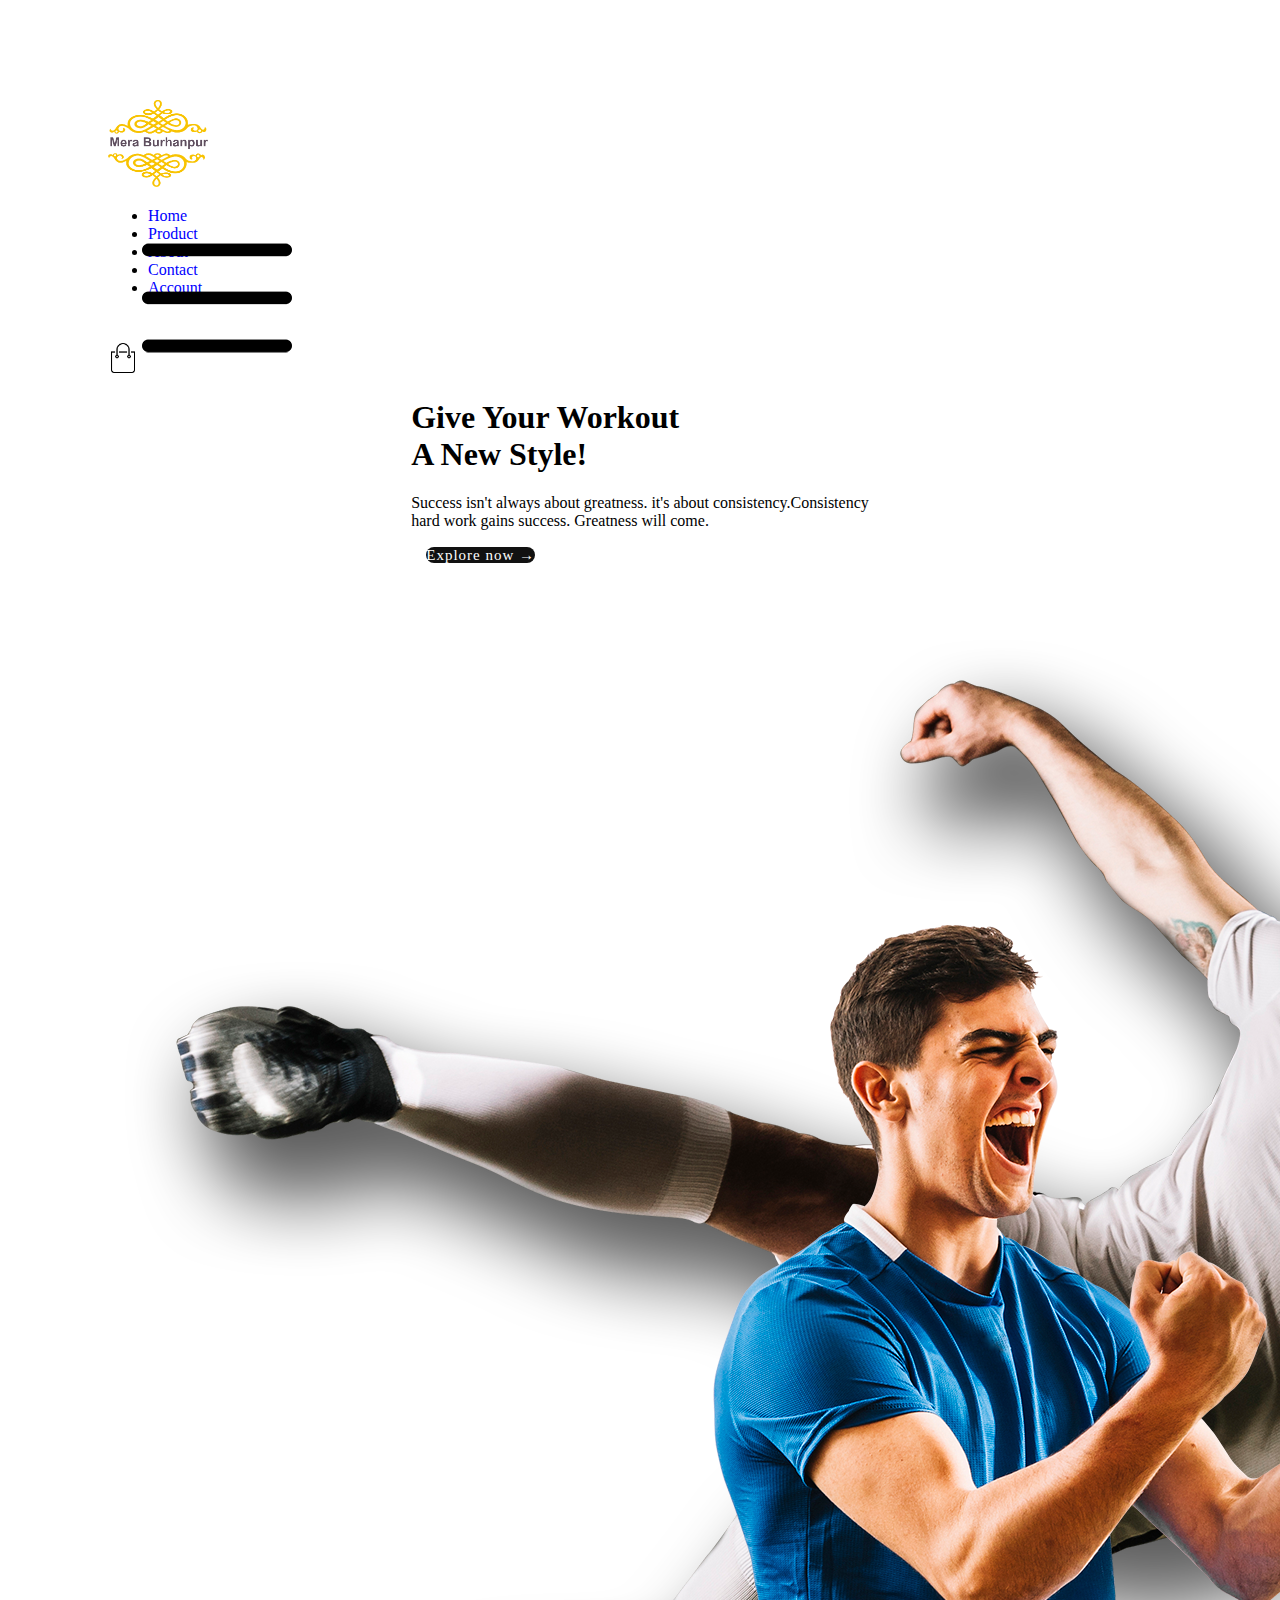
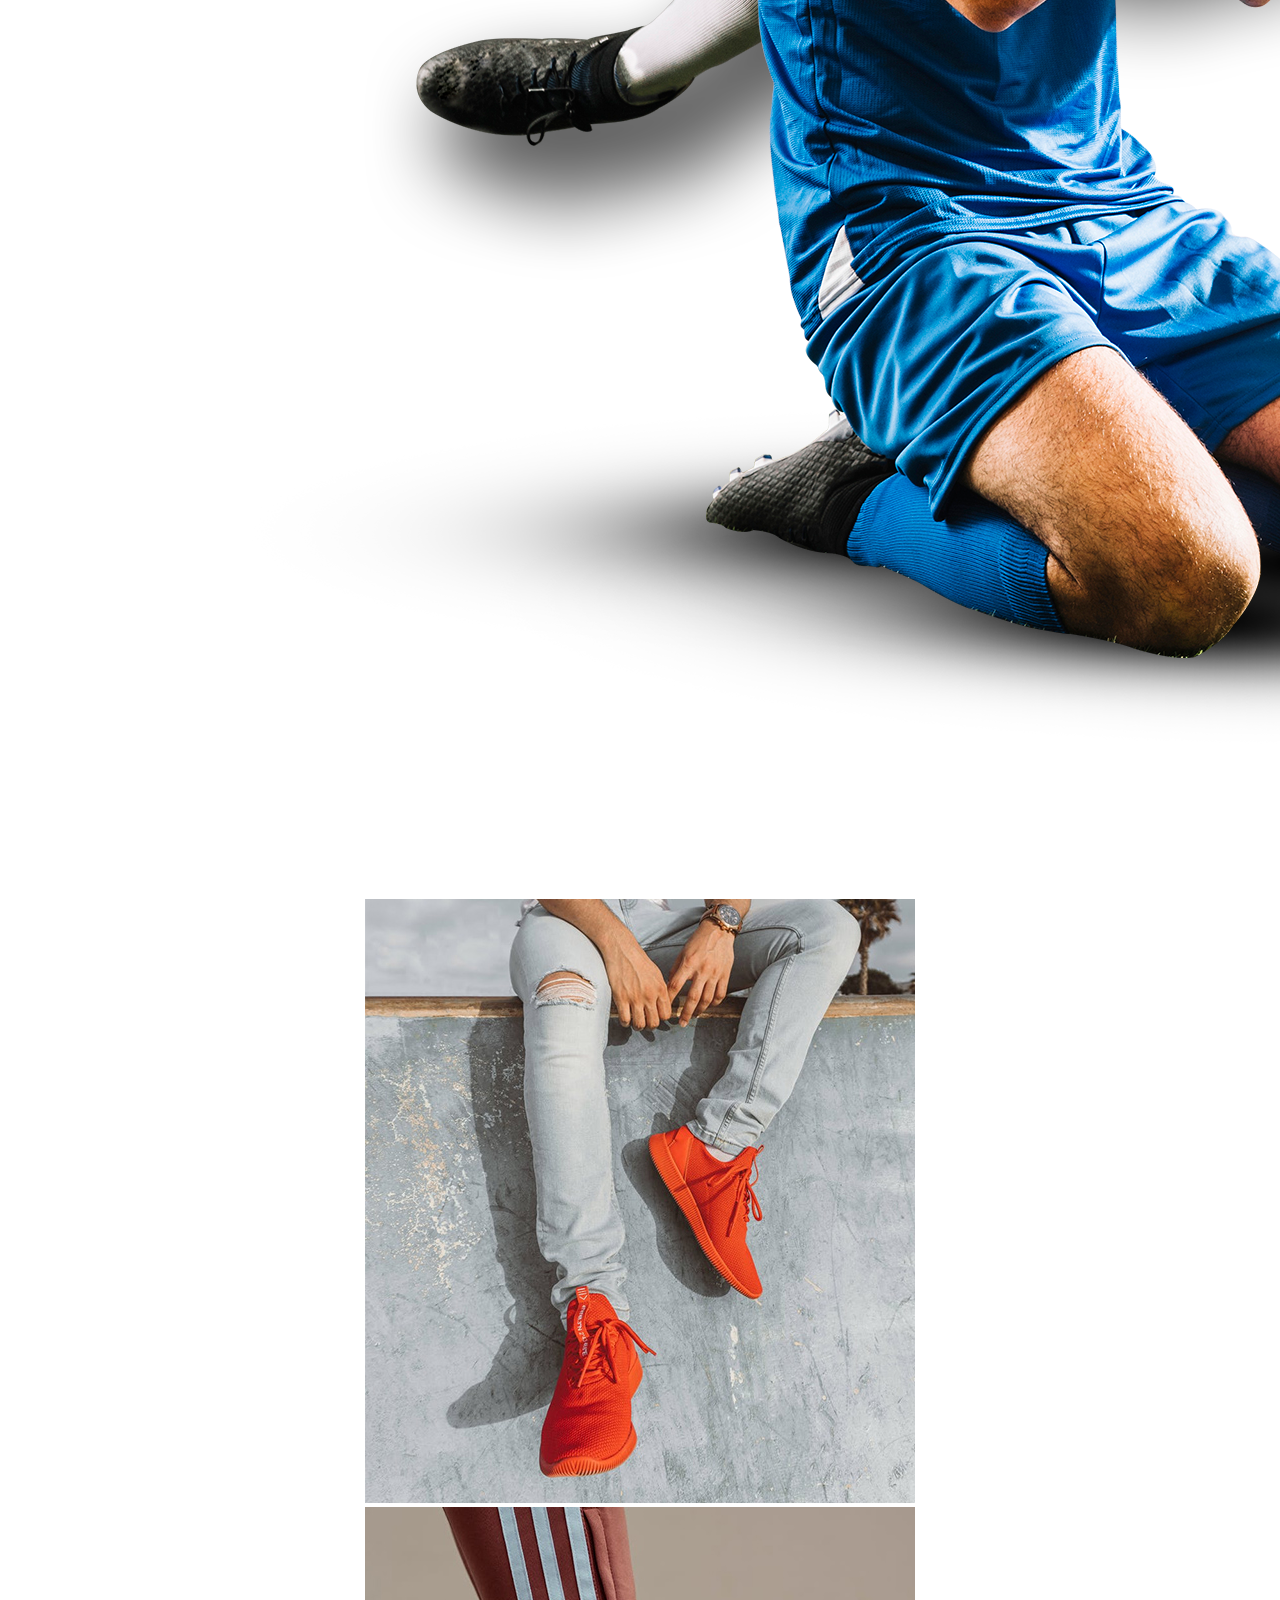
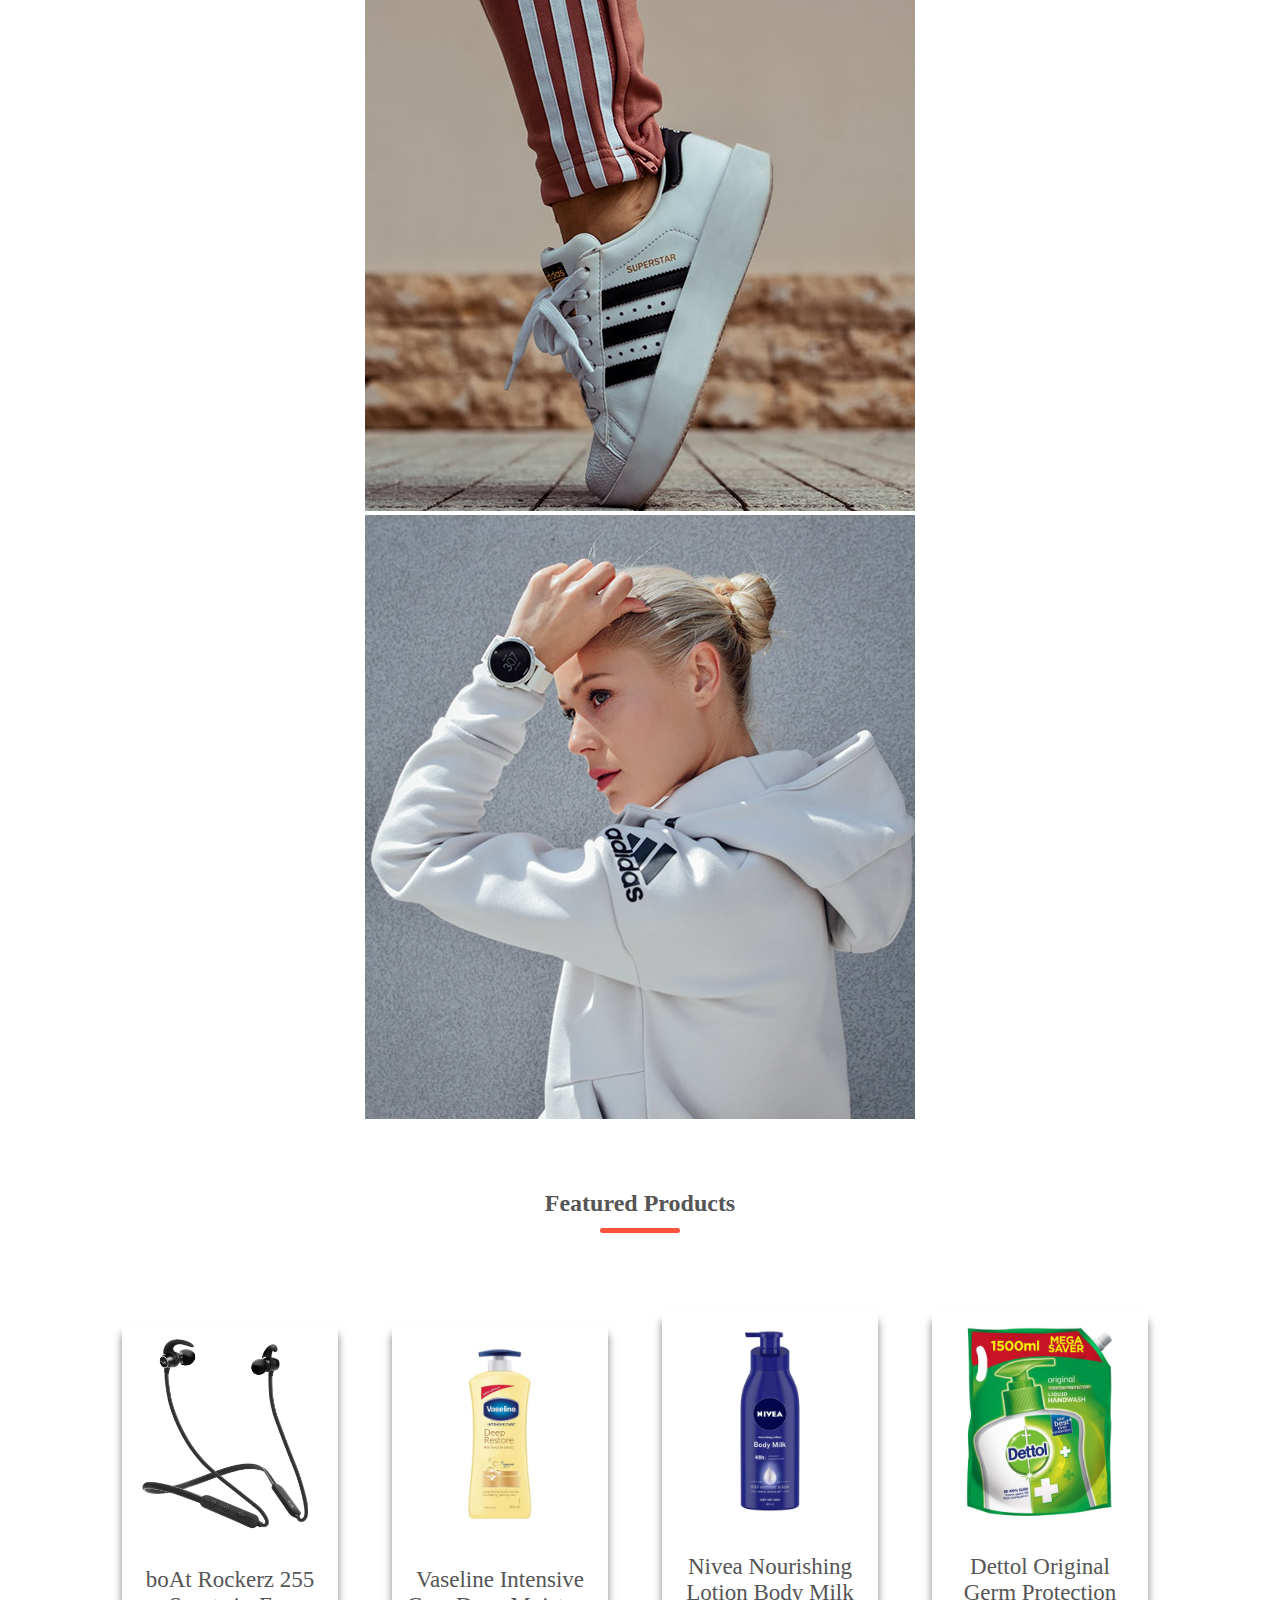
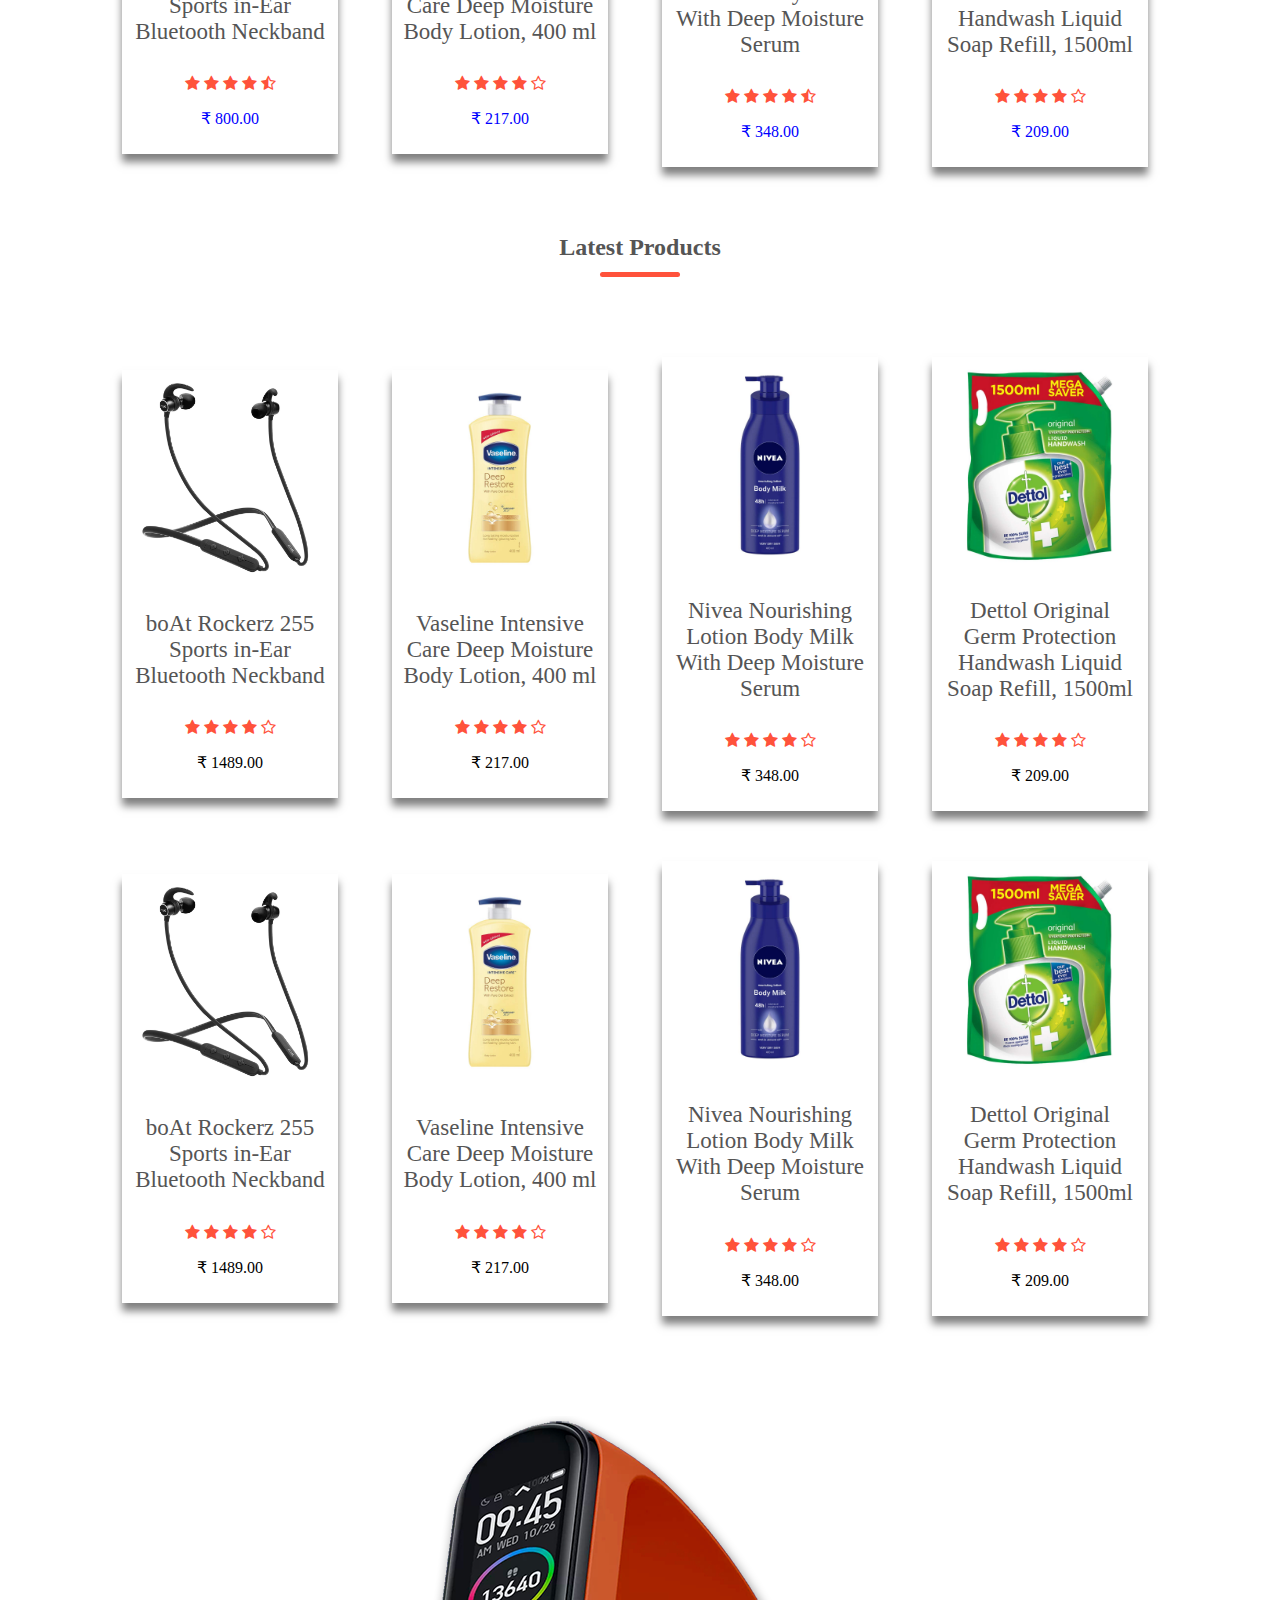
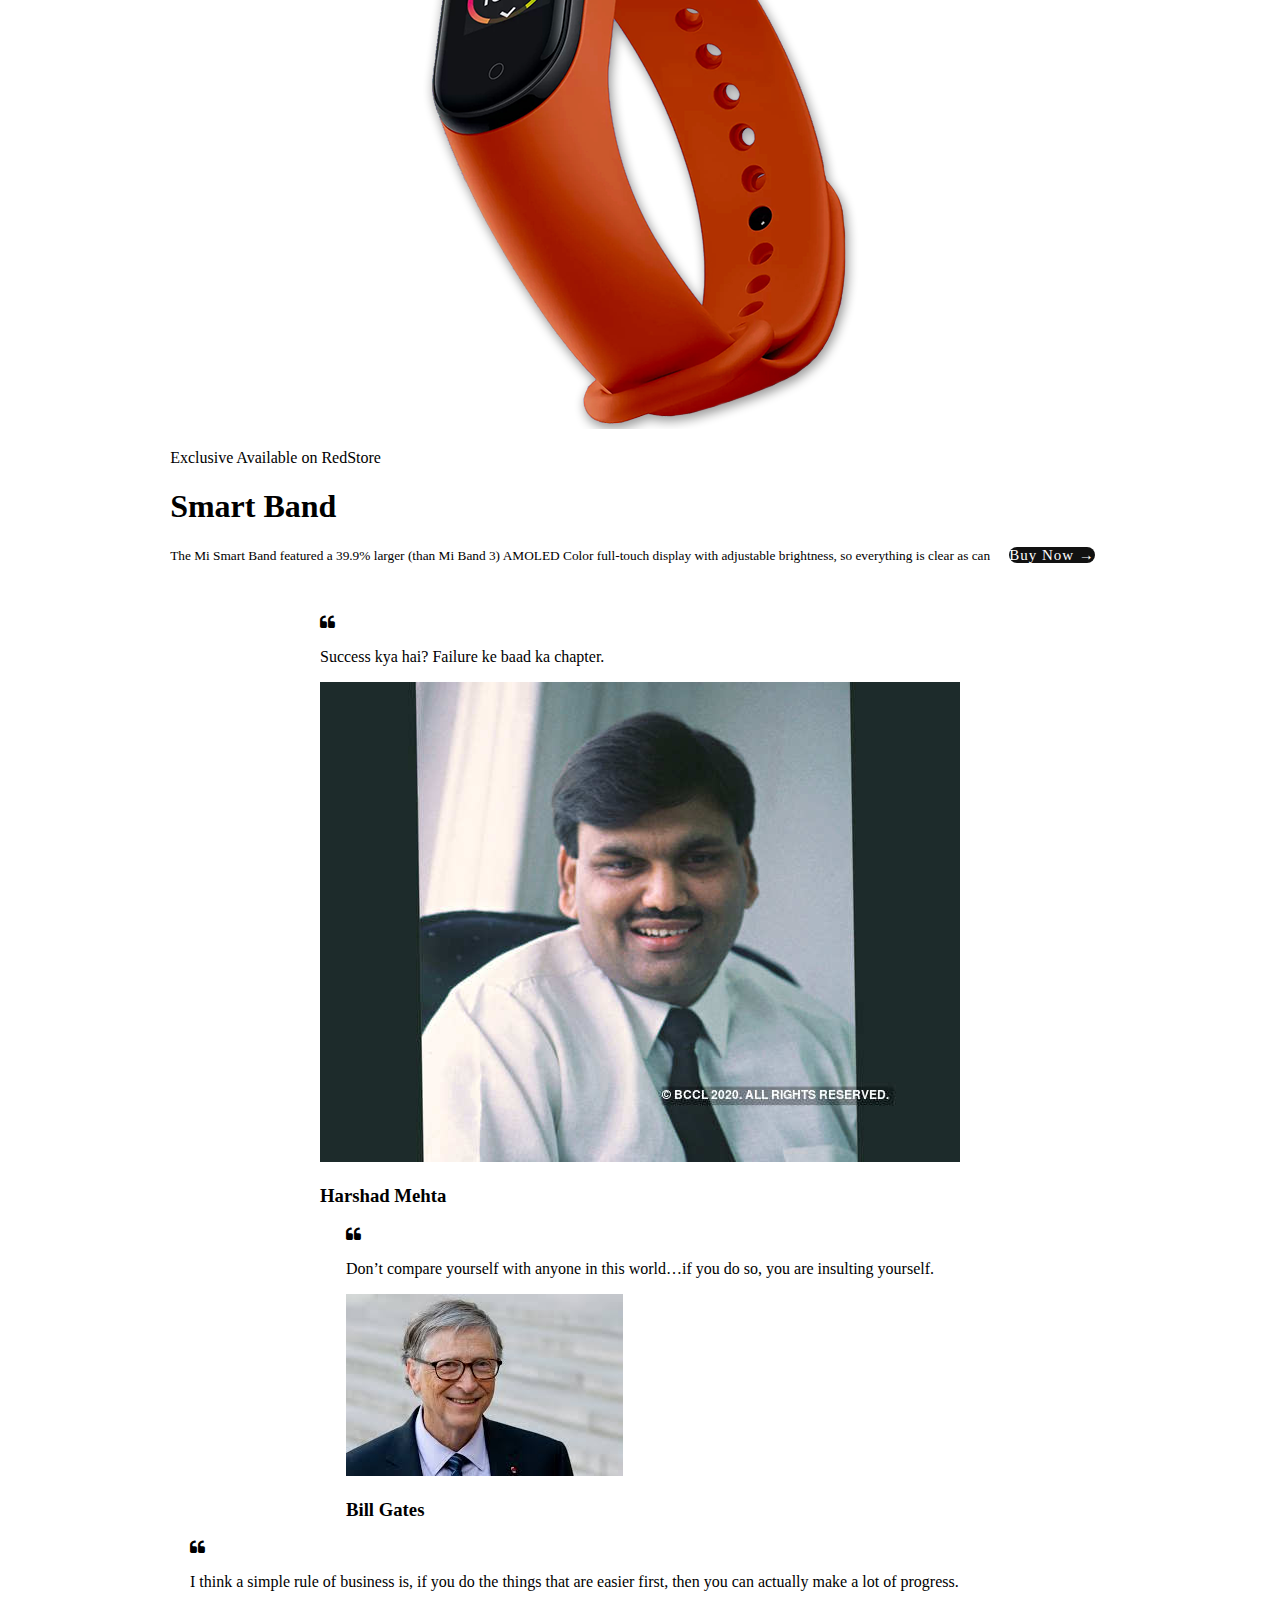
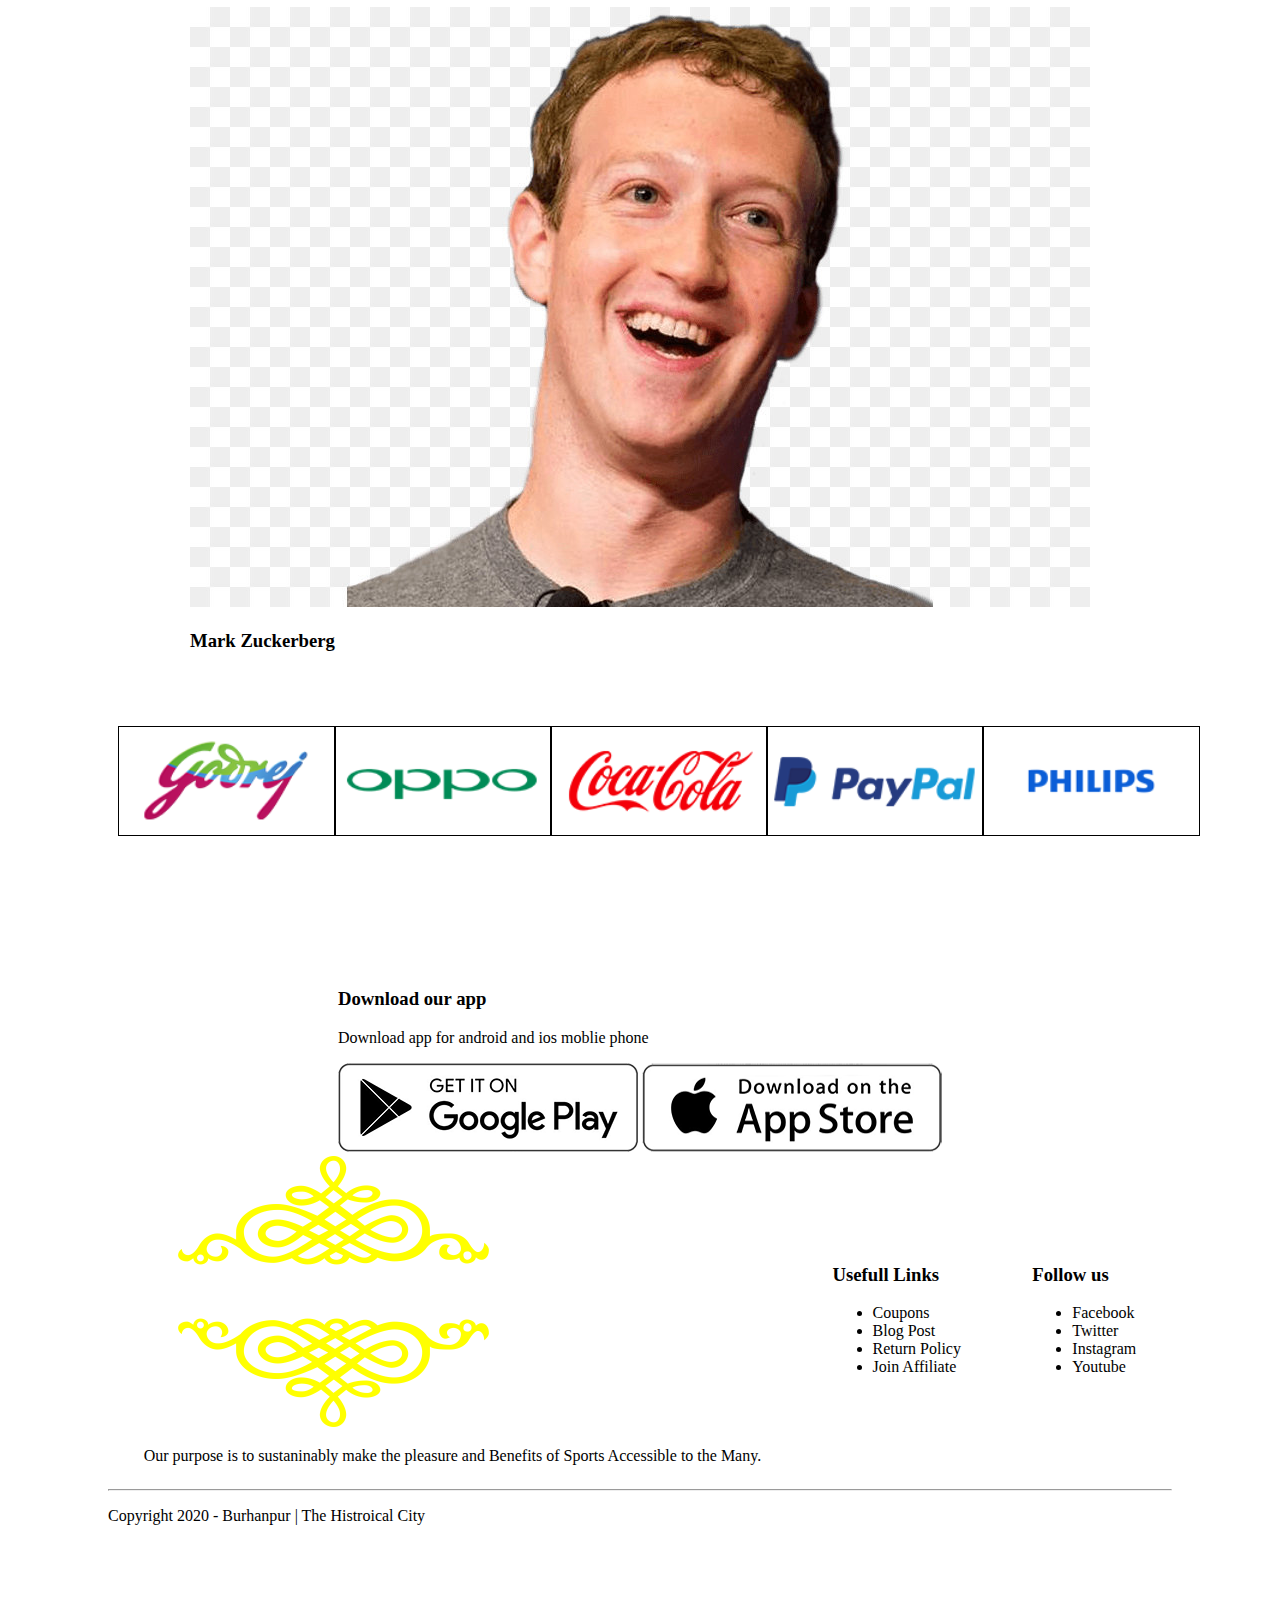
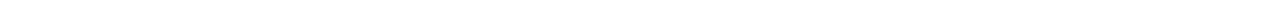
<file: index.html>
<!DOCTYPE html>
<html lang="en">
<head>
	<meta charset="utf-8">
	<meta name="viewport" content="width-device-width, initial-scale=1.0">
	<title>Mera Burhanpur</title>
	<link rel="stylesheet" type="text/css" href="css/Style.css">
	<link rel="preconnect" href="https://fonts.gstatic.com">
<link href="https://fonts.googleapis.com/css2?family=Poppins:wght@300;500;600;700&display=swap" rel="stylesheet"> 
<link rel="stylesheet" type="text/css" href="https://stackpath.bootstrapcdn.com/font-awesome/4.7.0/css/font-awesome.min.css">

</head>
<body>
	<div class="header">
	<div class="container">
	 <div class="navbar">
	   <div class="logo">
		   <img src="images\logo.png" width="100px"> 			
	   </div>
		<nav>
			<ul id="Menuitems">
				<li><a href="index.html">Home</a></li>
				<li><a href="product.html">Product</a></li>
				<li><a href="">About</a></li>
				<li><a href="">Contact</a></li>
				<li><a href="welcome.php">Account</a></li> 
			</ul>
		</nav>
		<img src="images/cart.png" width="30px" height="30px">
		<img src="images/menu.png" class="menu-icon" onclick="menutoggle()">

	 </div>
	  <div class="row">
	  	<div class="col-2">
	  		<h1>Give Your Workout <br>A New Style!</h1>
	  		<p>Success isn't always about greatness. it's about consistency.Consistency<br>hard work gains success. Greatness will come.</p>
	  		<a href="" class="btn">Explore now &#8594;</a>
	  	</div>
	  	<div class="col-2">
	  		<img src="images/image1.png">
	  		
	  	</div>
	  </div>
	</div>
	</div>
<!-- ------------------------Featured categroies----------------- -->
<div class="categroies">
	<div class="small-container">
	<div class="row">
		<div class="col-3">
			<img src="images/category-1.jpg">
		</div>
		<div class="col-3">
			<img src="images/category-2.jpg">
		</div>
		<div class="col-3">
			<img src="images/category-3.jpg">
		</div>
	</div>
</div>
</div>
<!-- ---------------------Featured product---------------------- -->
<div class="small-container">
	<h2 class="title">Featured Products</h2>
	<div class="row">
		<div class="col-4">
			<a href="boat.html">
			<img src="images/Product/Boat/1.jpg">
			<h4>boAt Rockerz 255 Sports in-Ear Bluetooth Neckband</h4>
			<div class="rating">
				<i class="fa fa-star"></i>
				<i class="fa fa-star"></i>
				<i class="fa fa-star"></i>
				<i class="fa fa-star"></i>
				<i class="fa fa-star-half-o"></i>
			</div>
			<p>₹ 800.00</p></a>
		</div>
		<div class="col-4">
			<a href="Vaseline.html">
			<img src="images/product-2.jpg">
			<h4>Vaseline Intensive Care Deep Moisture Body Lotion, 400 ml</h4>
			<div class="rating">
				<i class="fa fa-star"></i>
				<i class="fa fa-star"></i>
				<i class="fa fa-star"></i>
				<i class="fa fa-star"></i>
				<i class="fa fa-star-o"></i>
			</div>
			<p>₹ 217.00</p></a>
		</div>
		<div class="col-4"><a href="NiveaNourishing.html">
			<img src="images/product-3.jpg">
			<h4>Nivea Nourishing Lotion Body Milk With Deep Moisture Serum</h4>
			<div class="rating">
				<i class="fa fa-star"></i>
				<i class="fa fa-star"></i>
				<i class="fa fa-star"></i>
				<i class="fa fa-star"></i>
				<i class="fa fa-star-half-o"></i>
			</div>
			<p>₹ 348.00</p></a>
		</div>
		<div class="col-4"><a href="Dettol.html">
			<img src="images/product-4.jpg">
			<h4>Dettol Original Germ Protection Handwash Liquid Soap Refill, 1500ml</h4>
			<div class="rating">
				<i class="fa fa-star"></i>
				<i class="fa fa-star"></i>
				<i class="fa fa-star"></i>
				<i class="fa fa-star"></i>
				<i class="fa fa-star-o"></i>
			</div>
			<p>₹ 209.00</p></a>
		</div>
	</div>

	<!-- ----------------------------Latest Product-------------------- -->
	<h2 class="title">Latest Products</h2>
	<div class="row">
		<div class="col-4">
			<img src="images/product-1.jpg">
			<h4>boAt Rockerz 255 Sports in-Ear Bluetooth Neckband</h4>
			<div class="rating">
				<i class="fa fa-star"></i>
				<i class="fa fa-star"></i>
				<i class="fa fa-star"></i>
				<i class="fa fa-star"></i>
				<i class="fa fa-star-o"></i>
			</div>
			<p>₹ 1489.00</p>
		</div>
		<div class="col-4">
			<img src="images/product-2.jpg">
			<h4>Vaseline Intensive Care Deep Moisture Body Lotion, 400 ml</h4>
			<div class="rating">
				<i class="fa fa-star"></i>
				<i class="fa fa-star"></i>
				<i class="fa fa-star"></i>
				<i class="fa fa-star"></i>
				<i class="fa fa-star-o"></i>
			</div>
			<p>₹ 217.00</p>
		</div>
		<div class="col-4">
			<img src="images/product-3.jpg">
			<h4>Nivea Nourishing Lotion Body Milk With Deep Moisture Serum</h4>
			<div class="rating">
				<i class="fa fa-star"></i>
				<i class="fa fa-star"></i>
				<i class="fa fa-star"></i>
				<i class="fa fa-star"></i>
				<i class="fa fa-star-o"></i>
			</div>
			<p>₹ 348.00</p>
		</div>
		<div class="col-4">
			<img src="images/product-4.jpg">
			<h4>Dettol Original Germ Protection Handwash Liquid Soap Refill, 1500ml</h4>
			<div class="rating">
				<i class="fa fa-star"></i>
				<i class="fa fa-star"></i>
				<i class="fa fa-star"></i>
				<i class="fa fa-star"></i>
				<i class="fa fa-star-o"></i>
			</div>
			<p>₹ 209.00</p>
		</div>
	</div>
	<!-- ---------------------------Latest Product-2---------------- -->
	<div class="row">
	<div class="col-4">
			<img src="images/product-1.jpg">
			<h4>boAt Rockerz 255 Sports in-Ear Bluetooth Neckband</h4>
			<div class="rating">
				<i class="fa fa-star"></i>
				<i class="fa fa-star"></i>
				<i class="fa fa-star"></i>
				<i class="fa fa-star"></i>
				<i class="fa fa-star-o"></i>
			</div>
			<p>₹ 1489.00</p>
		</div>
		<div class="col-4">
			<img src="images/product-2.jpg">
			<h4>Vaseline Intensive Care Deep Moisture Body Lotion, 400 ml</h4>
			<div class="rating">
				<i class="fa fa-star"></i>
				<i class="fa fa-star"></i>
				<i class="fa fa-star"></i>
				<i class="fa fa-star"></i>
				<i class="fa fa-star-o"></i>
			</div>
			<p>₹ 217.00</p>
		</div>
		<div class="col-4">
			<img src="images/product-3.jpg">
			<h4>Nivea Nourishing Lotion Body Milk With Deep Moisture Serum</h4>
			<div class="rating">
				<i class="fa fa-star"></i>
				<i class="fa fa-star"></i>
				<i class="fa fa-star"></i>
				<i class="fa fa-star"></i>
				<i class="fa fa-star-o"></i>
			</div>
			<p>₹ 348.00</p>
		</div>
		<div class="col-4">
			<img src="images/product-4.jpg">
			<h4>Dettol Original Germ Protection Handwash Liquid Soap Refill, 1500ml</h4>
			<div class="rating">
				<i class="fa fa-star"></i>
				<i class="fa fa-star"></i>
				<i class="fa fa-star"></i>
				<i class="fa fa-star"></i>
				<i class="fa fa-star-o"></i>
			</div>
			<p>₹ 209.00</p>
		</div>
	</div>
</div>

<!-- ---------------------Offer Product------------- -->
<div class="offer">
	<div class="small-container">
		<div class="row">
			<div class="col-2">
				<img src="images/exclusive.png" class="offer-img">
			</div>
			<div class="col-2">
				<p>Exclusive Available on RedStore</p>
				<h1>Smart Band</h1>
				<small>The Mi Smart Band featured a 39.9% larger (than Mi Band 3) AMOLED Color full-touch display with adjustable brightness, so everything is clear as can</small>
				<a href="" class="btn">Buy Now &#8594;</a>
			</div>
		</div>
	</div>
</div>
	
<!-- ---------------------testimonial---------------- -->
 <div class="testimonial">
	<div class="small-container">
		<div class="row">
			<div class="col-3">
				<i class="fa fa-quote-left"></i>
				<p>Success kya hai? Failure ke baad ka chapter.</p>

			<img src="images/user-2.jpg">
			<h3>Harshad Mehta</h3>
			</div>

			<div class="col-3">
				<i class="fa fa-quote-left"></i>
				<p>Don’t compare yourself with anyone in this world…if you do so, you are insulting yourself.</p>

			<img src="images/bill.jpg">
			<h3>Bill Gates</h3>
			</div>
			
			<div class="col-3">
				<i class="fa fa-quote-left"></i>
				<p>I think a simple rule of business is, if you do the things that are easier first, then you can actually make a lot of progress.</p>

			<img src="images/user-1.jpg">
			<h3>Mark Zuckerberg</h3>
			</div>	
		</div>
	</div>
</div>
<!-- -----------brands------------ -->
<div class="brands">
	<div class="small-container">
		<div class="row">
			<div class="col-5">
				<img src="images/logo-godrej.png">
			</div>
		    
		    <div class="col-5">
				<img src="images/logo-oppo.png">
			</div>
			
			<div class="col-5">
				<img src="images/logo-coca-cola.png">
			</div>
			
			<div class="col-5">
				<img src="images/logo-paypal.png">
			</div>
			
			<div class="col-5">
				<img src="images/logo-philips.png">
			</div>
			
	</div>
	</div>
</div>
</div>
<!-- ------------footer----------- -->
<div class="footer">
	<div class="container">
		<div class="row">
			<div class="footer-col-1">
				<h3>Download our app</h3>
				<p>Download app for android and ios moblie phone</p>
				<div class="app-logo">
					<img src="images/play-store.png">
					<img src="images/app-store.png">
				</div>
			</div>

			<div class="footer-col-2">
				<img src="images/logo-white.png">
				<p>Our purpose is to sustaninably make the pleasure and Benefits of Sports Accessible to the Many.</p>
			</div>

			<div class="footer-col-3">
				<h3>Usefull Links</h3>
				<ul>
					<li>Coupons</li>
					<li>Blog Post</li>
					<li>Return Policy</li>
					<li>Join Affiliate</li>

				</ul>
				</div>
			<div class="footer-col-4">
				<h3>Follow us</h3>
				<ul>
					<li>Facebook</li>
					<li>Twitter</li>
					<li>Instagram</li>
					<li>Youtube</li>

				</ul>
				</div>
			</div>
				<hr>
				<p class="copyright">Copyright 2020 - Burhanpur | The Histroical City</p>
	        </div>
</div>
<!-- ------------js sprict for toggle menu--------- -->
<script type="text/javascript">
	var Menuitems = document.getElementById("Menuitems");
	Menuitems.style.maxHeight = "0px";
	function menutoggle(){
		if(Menuitems.style.maxHeight == "0px")
		{
			Menuitems.style.maxHeight = "200px";
		}
		else{
			Menuitems.style.maxHeight = "0px";
		}
	}
</script>
</body>
</html>
</file>
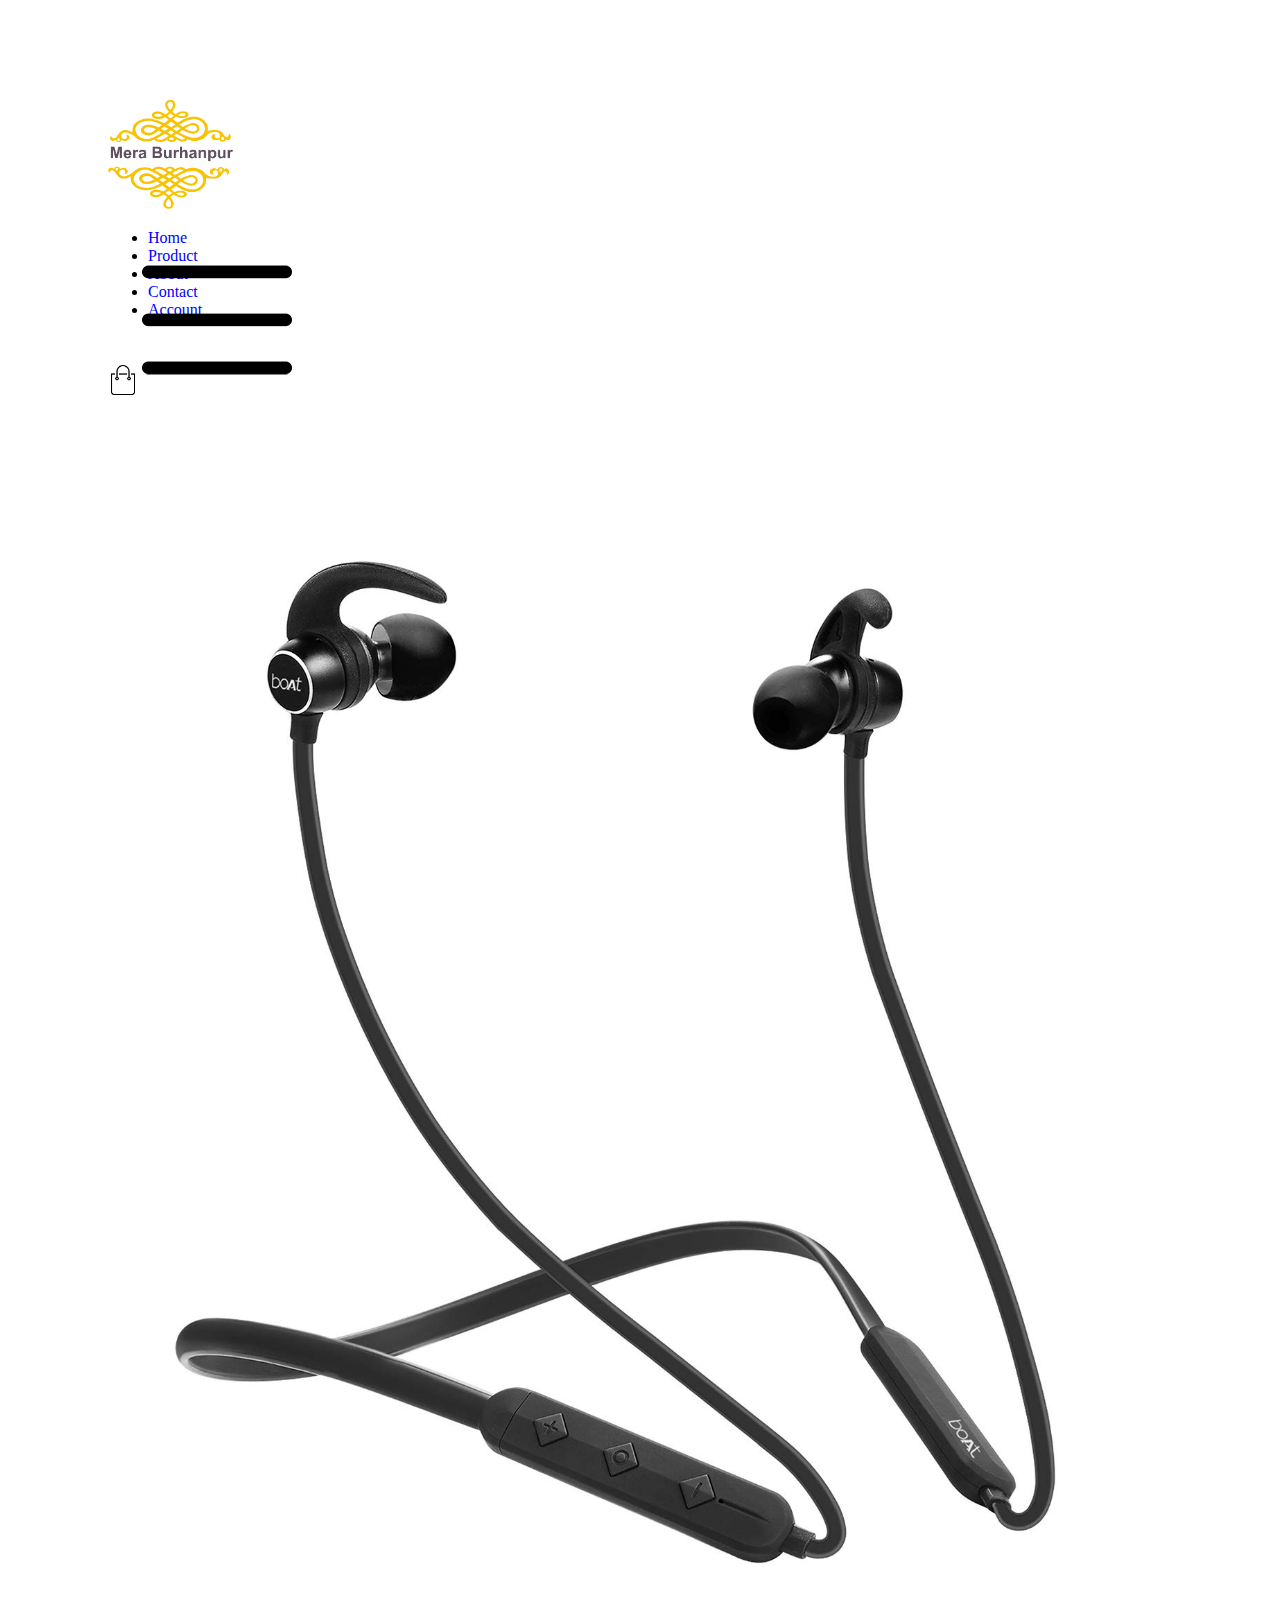
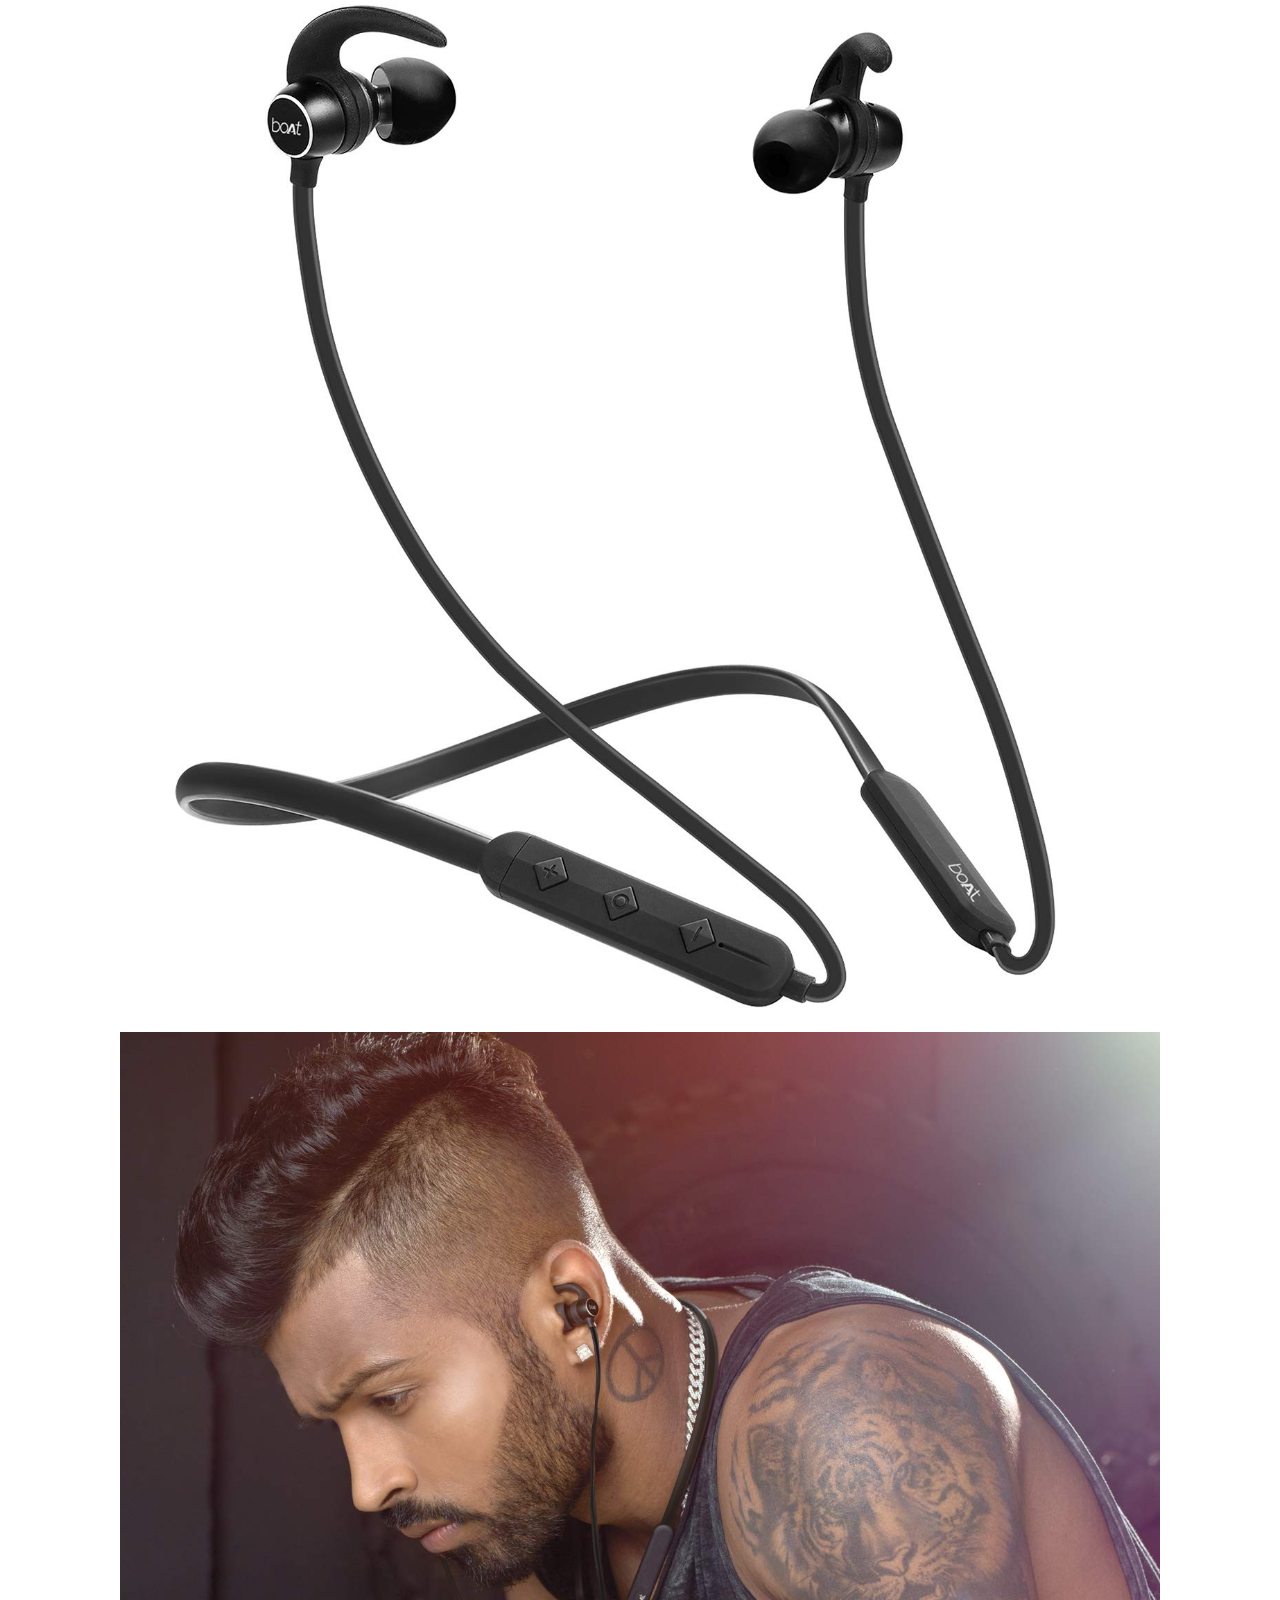
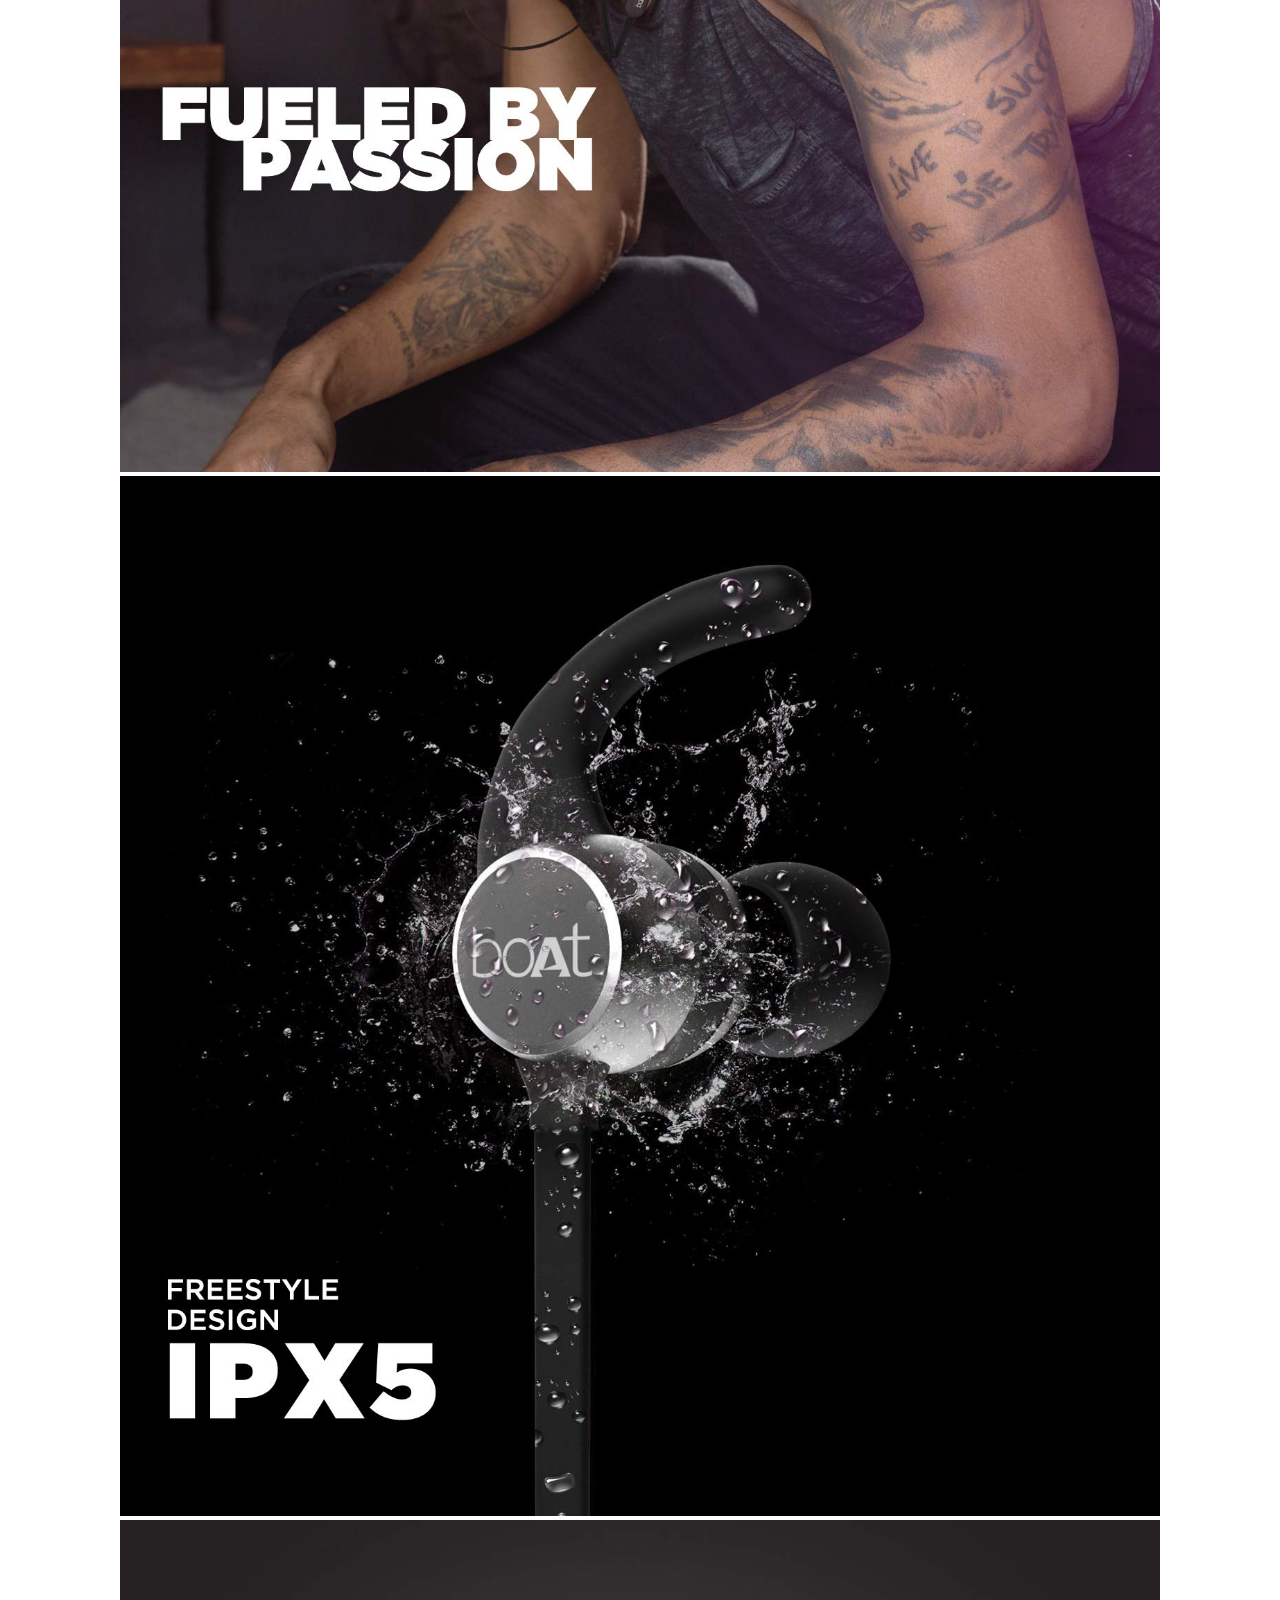
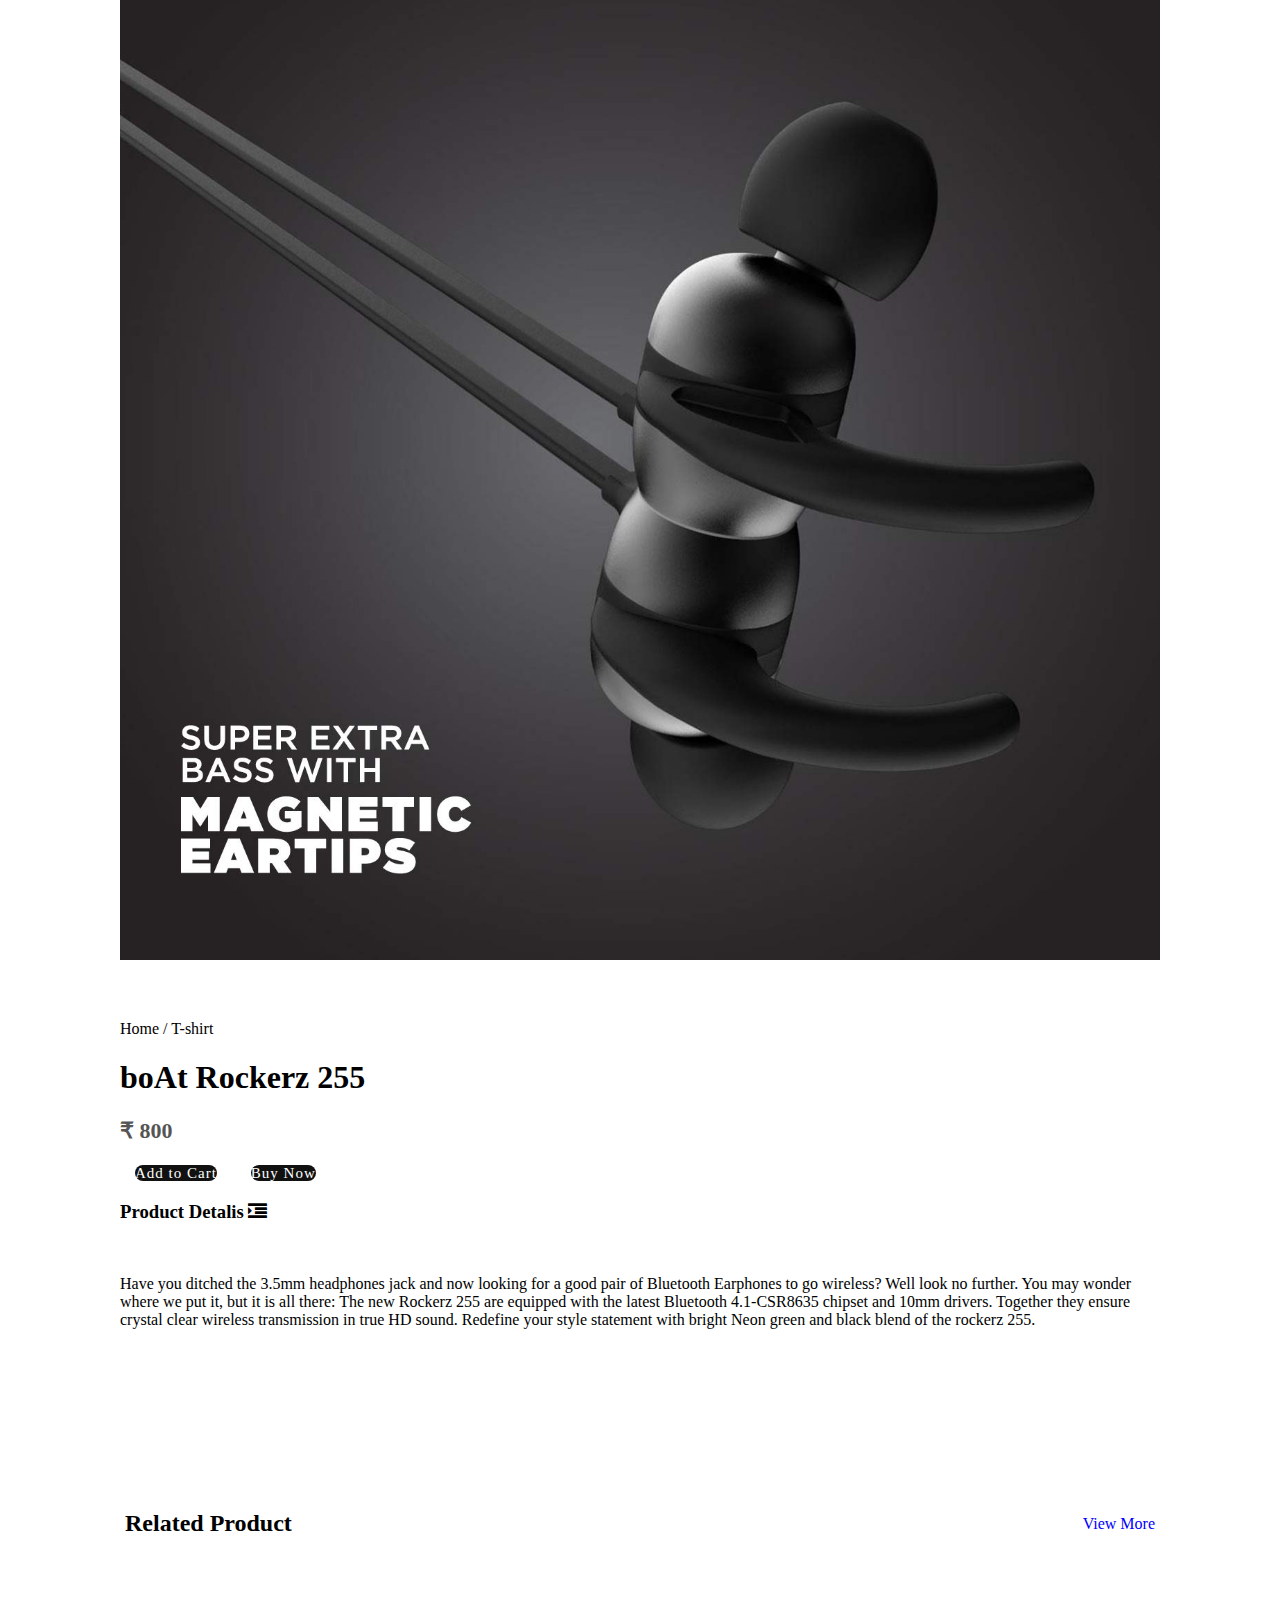
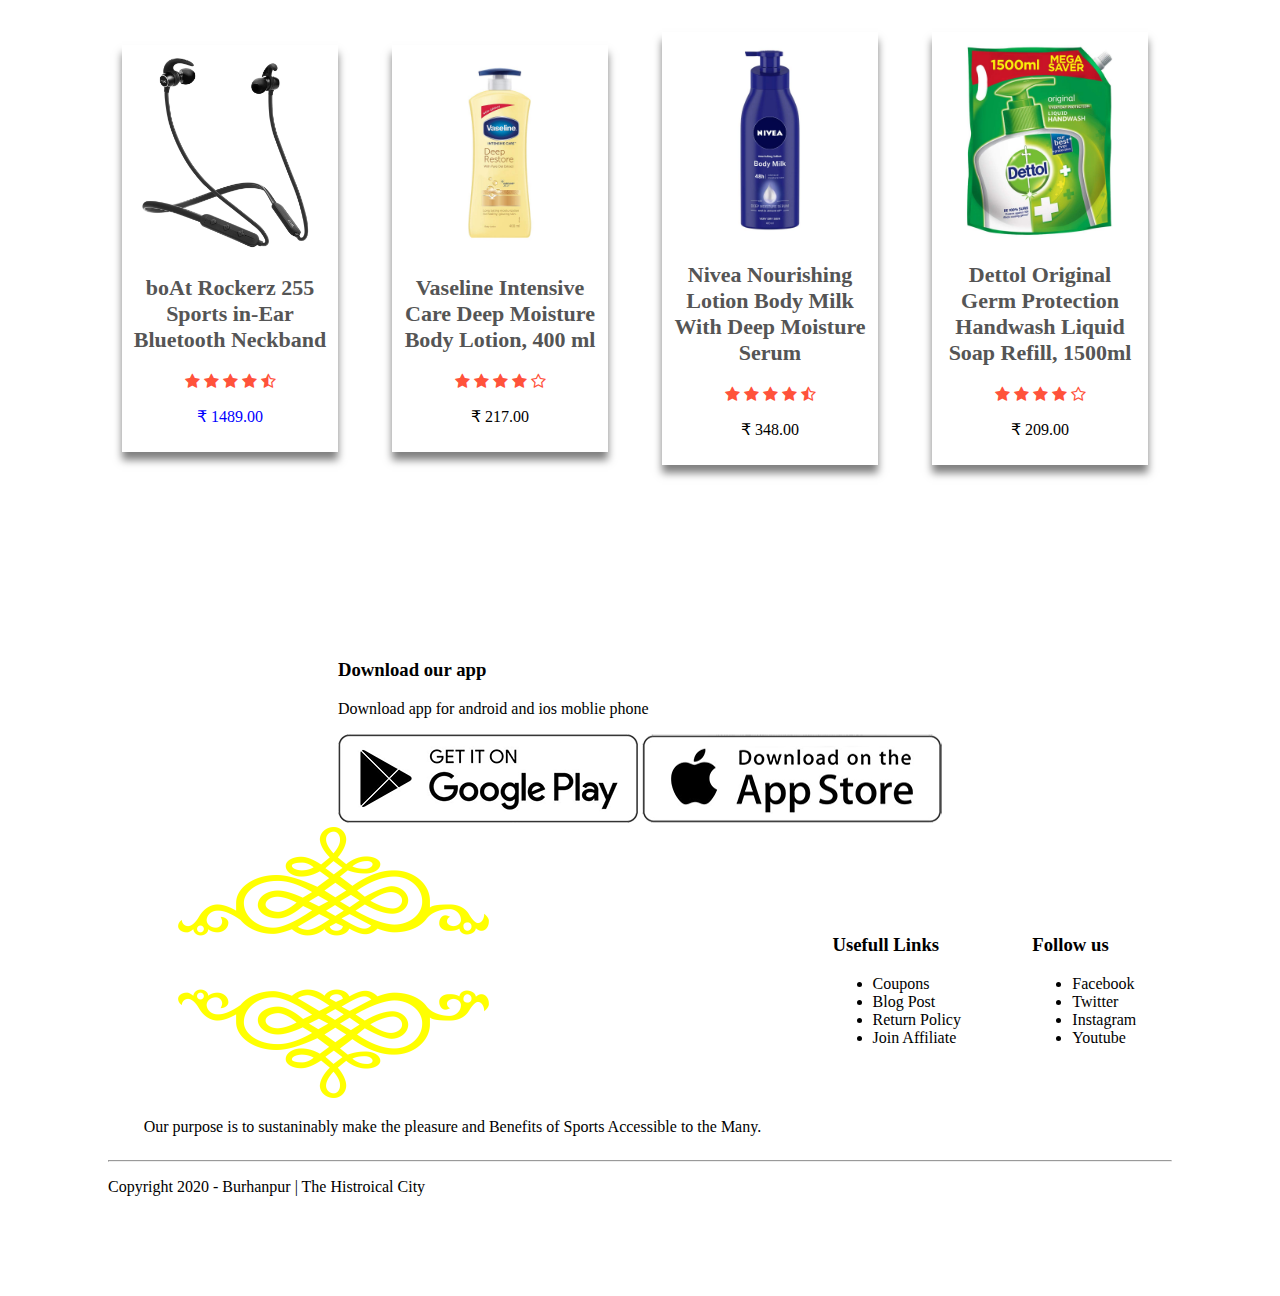
<file: Full Product Page (Boat).html>
<!DOCTYPE html>
<html lang="en">
<head>
	<meta charset="utf-8">
	<meta name="viewport" content="width-device-width, initial-scale=1.0">
	<title>boAt Rockerz 255</title>
	<link rel="stylesheet" type="text/css" href="css/Style.css">
	<link rel="preconnect" href="https://fonts.gstatic.com">
<link href="https://fonts.googleapis.com/css2?family=Poppins:wght@300;500;600;700&display=swap" rel="stylesheet"> 
<link rel="stylesheet" type="text/css" href="https://stackpath.bootstrapcdn.com/font-awesome/4.7.0/css/font-awesome.min.css">

</head>
<body>
	
	<div class="container">
	 <div class="navbar">
	   <div class="logo">
		   <img src="images/logo.png" width="125px"> 			
	   </div>
		<nav>
			<ul id="Menuitems">
				<li><a href="index">Home</a></li>
				<li><a href="product">Product</a></li>
				<li><a href="">About</a></li>
				<li><a href="">Contact</a></li>
				<li><a href="welcome">Account</a></li>
			</ul>
		</nav>
		<img src="images/cart.png" width="30px" height="30px">
		<img src="images/menu.png" class="menu-icon" onclick="menutoggle()">

	 </div>
	 </div>
		
<!-- -----------------single product details----------- -->
<div class="small-container single-product">
	<div class="row">
		<div class="col-2">
			<img src="images/Product\Boat\1.jpg" width="100%" id="ProductImg">
			
			<div class="small-img-row">

				<div class="small-img-col">
					<img src="images\Product\Boat\1.jpg" width="100%" class="small-img">
				</div>

				<div class="small-img-col">
					<img src="images\Product\Boat\2.jpg" width="100%" class="small-img">
				</div>

				<div class="small-img-col">
					<img src="images\Product\Boat\3.jpg" width="100%" class="small-img">
				</div>
			

				<div class="small-img-col">
					<img src="images\Product\Boat\4.jpg" width="100%" class="small-img">
				</div>
<!-- 
				<div class="small-img-col">
					<img src="images\Product\Boat\6.jpg" width="100%" class="small-img">
				</div> -->
<!-- 
				<div class="small-img-col">
					<img src="images\Product\Boat\7.jpg" width="100%" class="small-img">
				</div>

				<div class="small-img-col">
					<img src="images\Product\Boat\8.jpg" width="100%" class="small-img">
				</div>

				<div class="small-img-col">
					<img src="images\Product\Boat\9.jpg" width="100%" class="small-img">
				</div>

				<div class="small-img-col">
					<img src="images\Product\Boat\10.jpg" width="100%" class="small-img">
				</div> -->
			</div>


			</div>
		<div class="col-2">
			<p>Home / T-shirt</p>
			<h1>boAt Rockerz 255</h1>
			<h4>₹ 800</h4>
			<a href="" class="btn">Add to Cart</a>
			<a href="" class="btn">Buy Now</a>
			<h3>Product Detalis <i class="fa fa-indent"></i></h3>
			 <br>
			<p>Have you ditched the 3.5mm headphones jack and now looking for a good pair of Bluetooth Earphones to go wireless? Well look no further. You may wonder where we put it, but it is all there: The new Rockerz 255 are equipped with the latest Bluetooth 4.1-CSR8635 chipset and 10mm drivers. Together they ensure crystal clear wireless transmission in true HD sound. Redefine your style statement with bright Neon green and black blend of the rockerz 255.</p>

			
		</div>
	</div>

<!-------------------title--------- -->
	<div class="small-container">
		<div class="row row-2">
			<h2>Related Product</h2>
			<a href="product.html">
			<p>View More</p></a>
			
			</div>
		</div>
		
<!-- ----------------row------------ -->
	<div class="row">
		<div class="col-4">
			<a href="boat.html"><img src="images/product-1.jpg">
			<h4>boAt Rockerz 255 Sports in-Ear Bluetooth Neckband</h4>
			<div class="rating">
				<i class="fa fa-star"></i>
				<i class="fa fa-star"></i>
				<i class="fa fa-star"></i>
				<i class="fa fa-star"></i>
				<i class="fa fa-star-half-o"></i>
			</div>
			<p>₹ 1489.00</p></a>
		</div>
		<div class="col-4">
			<img src="images/product-2.jpg">
			<h4>Vaseline Intensive Care Deep Moisture Body Lotion, 400 ml</h4>
			<div class="rating">
				<i class="fa fa-star"></i>
				<i class="fa fa-star"></i>
				<i class="fa fa-star"></i>
				<i class="fa fa-star"></i>
				<i class="fa fa-star-o"></i>
			</div>
			<p>₹ 217.00</p>
		</div>
		<div class="col-4">
			<img src="images/product-3.jpg">
			<h4>Nivea Nourishing Lotion Body Milk With Deep Moisture Serum</h4>
			<div class="rating">
				<i class="fa fa-star"></i>
				<i class="fa fa-star"></i>
				<i class="fa fa-star"></i>
				<i class="fa fa-star"></i>
				<i class="fa fa-star-half-o"></i>
			</div>
			<p>₹ 348.00</p>
		</div>
		<div class="col-4">
			<img src="images/product-4.jpg">
			<h4>Dettol Original Germ Protection Handwash Liquid Soap Refill, 1500ml</h4>
			<div class="rating">
				<i class="fa fa-star"></i>
				<i class="fa fa-star"></i>
				<i class="fa fa-star"></i>
				<i class="fa fa-star"></i>
				<i class="fa fa-star-o"></i>
			</div>
			<p>₹ 209.00</p>
		</div>
	</div>
</div>
<!-- ------------footer----------- -->
<div class="footer">
	<div class="container">
		<div class="row">
			<div class="footer-col-1">
				<h3>Download our app</h3>
				<p>Download app for android and ios moblie phone</p>
				<div class="app-logo">
					<img src="images/play-store.png">
					<img src="images/app-store.png">
				</div>
			</div>

			<div class="footer-col-2">
				<img src="images/logo-white.png">
				<p>Our purpose is to sustaninably make the pleasure and Benefits of Sports Accessible to the Many.</p>
			</div>

			<div class="footer-col-3">
				<h3>Usefull Links</h3>
				<ul>
					<li>Coupons</li>
					<li>Blog Post</li>
					<li>Return Policy</li>
					<li>Join Affiliate</li>

				</ul>
			</div>
			
			<div class="footer-col-4">
				<h3>Follow us</h3>
				<ul>
					<li>Facebook</li>
					<li>Twitter</li>
					<li>Instagram</li>
					<li>Youtube</li>

				</ul>
				</div>
			</div>
				<hr>
				<p class="copyright">Copyright 2020 - Burhanpur | The Histroical City</p>
	        </div>
	</div>


<!-- ------------js sprict for toggle menu--------- -->
<script type="text/javascript">
	var Menuitems = document.getElementById("Menuitems");
	Menuitems.style.maxHeight = "0px";
	function menutoggle(){
		if(Menuitems.style.maxHeight == "0px")
		{
			Menuitems.style.maxHeight = "200px";
		}
		else{
			Menuitems.style.maxHeight = "0px";
		}
	}
</script>

<!-- -------------js for product gallery--------- -->

<script>
	var ProductImg = document.getElementById("ProductImg");
	var SmallImg =   document.getElementsByClassName("small-img");
	
	SmallImg[0].onclick = function()
	{
		ProductImg.src = SmallImg[0].src;
	}
	SmallImg[1].onclick = function()
	{
		ProductImg.src = SmallImg[1].src;
	}
	SmallImg[2].onclick = function()
	{
		ProductImg.src = SmallImg[2].src;
	}
	SmallImg[3].onclick = function()
	{
		ProductImg.src = SmallImg[3].src;
	}
	// SmallImg[4].onclick = function()
	// {
	// 	ProductImg.src = SmallImg[4].src;
	// }
	// SmallImg[5].onclick = function()
	// {
	// 	ProductImg.src = SmallImg[5].src;
	// }

	// SmallImg[6].onclick = function()
	// {
	// 	ProductImg.src = SmallImg[6].src;
	// }

</script>
</body>
</html>
</file>
<file: css/Style.css>
a{
	text-decoration: none;
	color: blue;
	cursor: pointer;
}

.row{
	display: flex;
	align-items: center;
	flex-wrap: wrap;
	justify-content: space-around;
}

.small-container{
	max-width: 1080px;
	margin: 0 auto;
	padding: 25px;
}

.col-4{
	flex-basis: 20%;
	padding: 10px;
	max-width: 220px;
	margin-bottom: 50px;
	transition: transform 0.5s;
	text-align: center;
	box-sizing: border-box;
	background: #fff;
	z-index: 1;   
        box-shadow: 0px 8px 8px 0px rgba(0, 0, 0, 0.5);
	margin-right: 10px;
}

.col-4 img{
	width: 100%;
	border-radius: 10%
}
.col-category{
	flex-basis: 25%;
	padding: 10px;
	min-width: 300px;
	margin-bottom: 50px;
	transition: transform 0.5s;
	text-align: center;
	box-sizing: border-box;
	background: #fff;
	z-index: 1;
	border: 2px solid #e2daea;
	margin-right: 10px;
	outline: 1px solid black;
}
.title{
	text-align: center;
	margin: 0 auto 80px;
	position: relative;
	line-height: 60px;
	color: #555;
}
.title::after{
	content: '';
	background: #ff523b;
	width: 80px;
	height: 5px;
	border-radius: 5px;
	position: absolute;
	bottom: 0;
	left: 50%;
	transform: translateX(-50%);
}
h4{
	color: #555;
	font-weight: normal;
}
.col-4 h4{
	font-size: 23px;
}
.col-4 .p1{
	margin-top: 3px; 
	color: red; 
	font-size: 15px;
	font-weight: 500;
	color: red;
}
.col-4 .p2{
	margin-top: 3px; 
	color: green;
	font-size: 19px;
}
.rating{
	color: #ff523b;
}
.btn{
	position: relative;
	height: 40px;
	width: 150px;
	margin: 20px 15px;
	/*margin-top: 10px;*/
	border-radius: 50px;
	border: none;
	outline: none;
	background: #111;
	color: #fff;
	font-size: 15px;
	letter-spacing: 1px;
	/*text-transform: uppercase;*/
	cursor: pointer;
}
.btn:first-child:hover{
	background: linear-gradient(90deg, #fa7199,#f5ce62,#e43603,#fa7199);
	background-size: 400%;
}
.btn:last-child:hover{
		background: linear-gradient(90deg, #03a9f4,#f441a5,#ffeb3b,#03a9f4);
		background-size: 400%;
}
.btn:first-child:before,
.btn:last-child:before{
	content: '';
	position: absolute;
	background: inherit;
	top: -5px;
	left: -5px;
	right: -5px;
	bottom: -5px;
	border-radius: 50px;
	filter: blur(10px);
	opacity: 0;
	transition: opacity 0.5s;
}

.btn:first-child:hover:before,
.btn:last-child:hover:before{
	opacity: 1;
	z-index: -1;
}
.btn:hover{
	z-index: 1;
	animation: glow 8s linear infinite;
}
@keyframes glow{
	0%{
		background-position: 0%;
	}
	100%{
		background-position: 400%;
	}
}
.btn:active{
	transform:scale(1.1);
	cursor: pointer;
}
.category-img {
	padding: 10px;
	margin: 70px;
}
.category-img .row .col-4 button img:hover{
	cursor: pointer;
}
.category-img .row .col-4:hover
{
	transform: none;
	border-bottom: 3px solid red;
}

.container{
	margin: 100px;
}

.col-5{
	width: 180px;
	padding: 5px;

}
.col-5 img{
	width: 120%;
	border: 1px solid black;
	cursor: pointer;
}
.col-5 img:active{
	transform:scale(1.1);
	cursor: pointer;
}
.ad{
	display: flex;
	align-items: center;
	justify-content: center;
}
.ad img{
	height: 88px;
	width: 100%;
	cursor: pointer;
}
#slider {
  overflow: hidden;
}

@keyframes slider {
  0% { left: 0; }
  30% { left: 0; }
  33% { left: -100%; }
  63% { left: -100%; }
  66% { left: -200%; }
  95% { left: -200%; }
  100% { left: 0; }
}
#slider figure {
  width:300%;
  position: relative;
  animation: 9s slider infinite;
}

#slider figure:hover {
  /*animation-play-state: paused; */
}
#slider figure img {
  width: 33.333333333%;
  height : 100%;
  float: left;
  cursor: pointer;
}
.images img{
    width: 100%;
    height: 400px;
    cursor: pointer;
}
/*----------Single Product Detalis---------*/
.single-product{
	margin-top: 80px;
}
.single-product .col-2 img{
	padding: 0px;
}
.single-product .col-2 {
	padding: 20px;
}
.single-product h4{
	margin: 20px 0;
	font-size: 22px;
	font-weight: bold;
}
 .single-product .fa{
 	color: #ff523b
 	margin-left: 10px;
}

/*----------All Product----------*/

.row-2 {
	justify-content: space-between;
	margin: 100px auto 50px;
}
select{
	border: 1px solid #ff523b;
	padding: 5px;
}
select:focus{
	outline: none;
}

.page-btn{
	margin: 0 auto 80px;
}
.page-btn span{
	display: inline-block;
	border: 1px solid #ff523b;
	margin-left: 10px;
	width: 40px;
	height: 40px;
	text-align: center;
	line-height: 40px;
	cursor: pointer;
}

.page-btn span .active{
	background: #ff523b;
	color: #fff;
}
.page-btn span:hover{
	background: #ff523b;
	color: #fff;
}

.fliter{
	margin-left: 5px;
	background:white;
	/*margin-right: 93%;*/
}
table tr th,td{
	padding: 20px;
}
@media only screen and (max-width: 800px)
{
.row{
	text-align: center;
}
.col-1,.col-2,.col-3,.col-4 {
	flex-basis: 50%;
	width: 10px;
}
.single-product .row{
	text-align: left;
}
.single-product .row{
	padding: 20px 0;
}
.single-product h1{
	font-size: 26px;
	line-height: 32px;
}
.cart-info p{
	display: none;
}
.btn{
	width: 100px;
}
}

/*---------media query for andriod-------*/
@media only screen and (max-width: 600px){

.small-container{
	padding: 15px;
}
.row{
	text-align: center;
}
.col-1,.col-2,.col-3{
	flex-basis: 50%;
	display: inline-block;
	align-items: all;
}
.col-4{
	max-width: 120px;
}
.col-4 h4{
	font-size: 18px;
}
.col-4 .p1{
	font-size: 12px;
}
.col-4 .p2{
	font-size: 15px;
}
.single-product .row{
	text-align: left;
}
.single-product .row{
	padding: 20px 0;
}
.single-product h1{
	font-size: 26px;
	line-height: 32px;
}
.cart-info p{
	display: none;
}
.btn{
	width: 90px;
        font-size:10px;
	margin-left: 6px;
}
.images img{
        height: 187px;
}
.ad img{
	height: 30px;
}
.col-5 img{
        width: 135%;
        margin-left:-18px;
}
}
</file>
